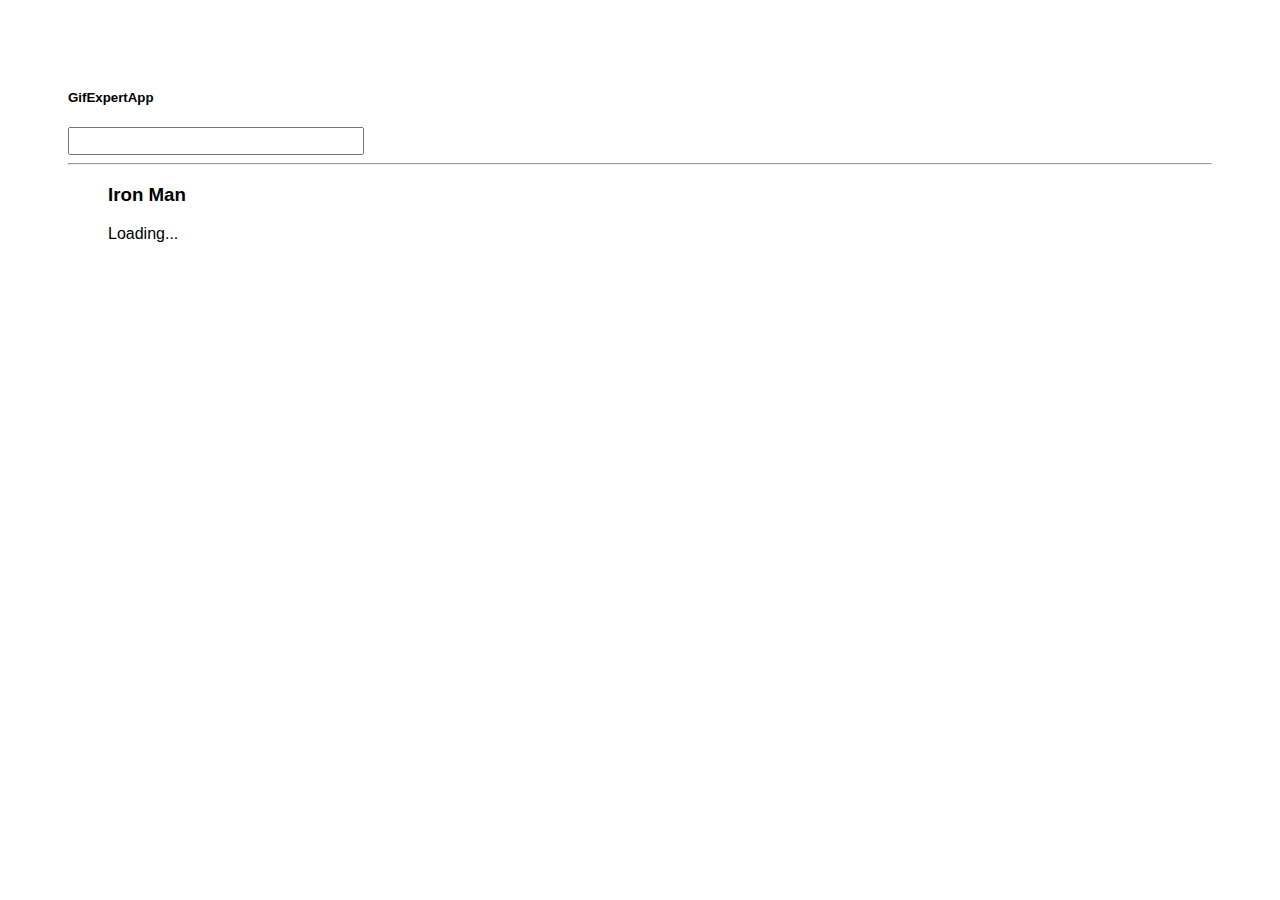
<file: docs/index.html>
<!doctype html>
<html lang="en">

<head>
    <meta charset="utf-8" />
    <link rel="icon" href="./favicon.ico" />
    <meta name="viewport" content="width=device-width,initial-scale=1" />
    <meta name="theme-color" content="#000000" />
    <meta name="description" content="Web site created using create-react-app" />
    <link rel="apple-touch-icon" href="./logo192.png" />
    <link rel="manifest" href="./manifest.json" />
    <link rel="stylesheet" href="https://cdnjs.cloudflare.com/ajax/libs/animate.css/4.1.1/animate.min.css" />
    <title>GifsExpertApp</title>
    <link href="./static/css/main.9887ac60.chunk.css" rel="stylesheet">
</head>

<body><noscript>You need to enable JavaScript to run this app.</noscript>
    <div id="root"></div>
    <script>!function (e) { function r(r) { for (var n, p, f = r[0], i = r[1], l = r[2], c = 0, s = []; c < f.length; c++)p = f[c], Object.prototype.hasOwnProperty.call(o, p) && o[p] && s.push(o[p][0]), o[p] = 0; for (n in i) Object.prototype.hasOwnProperty.call(i, n) && (e[n] = i[n]); for (a && a(r); s.length;)s.shift()(); return u.push.apply(u, l || []), t() } function t() { for (var e, r = 0; r < u.length; r++) { for (var t = u[r], n = !0, f = 1; f < t.length; f++) { var i = t[f]; 0 !== o[i] && (n = !1) } n && (u.splice(r--, 1), e = p(p.s = t[0])) } return e } var n = {}, o = { 1: 0 }, u = []; function p(r) { if (n[r]) return n[r].exports; var t = n[r] = { i: r, l: !1, exports: {} }; return e[r].call(t.exports, t, t.exports, p), t.l = !0, t.exports } p.m = e, p.c = n, p.d = function (e, r, t) { p.o(e, r) || Object.defineProperty(e, r, { enumerable: !0, get: t }) }, p.r = function (e) { "undefined" != typeof Symbol && Symbol.toStringTag && Object.defineProperty(e, Symbol.toStringTag, { value: "Module" }), Object.defineProperty(e, "__esModule", { value: !0 }) }, p.t = function (e, r) { if (1 & r && (e = p(e)), 8 & r) return e; if (4 & r && "object" == typeof e && e && e.__esModule) return e; var t = Object.create(null); if (p.r(t), Object.defineProperty(t, "default", { enumerable: !0, value: e }), 2 & r && "string" != typeof e) for (var n in e) p.d(t, n, function (r) { return e[r] }.bind(null, n)); return t }, p.n = function (e) { var r = e && e.__esModule ? function () { return e.default } : function () { return e }; return p.d(r, "a", r), r }, p.o = function (e, r) { return Object.prototype.hasOwnProperty.call(e, r) }, p.p = "/"; var f = this["webpackJsonpgif-expert-app"] = this["webpackJsonpgif-expert-app"] || [], i = f.push.bind(f); f.push = r, f = f.slice(); for (var l = 0; l < f.length; l++)r(f[l]); var a = i; t() }([])</script>
    <script src="./static/js/2.fa33d71a.chunk.js"></script>
    <script src="./static/js/main.0e7f27fd.chunk.js"></script>
</body>

</html>
</file>
<file: docs/static/css/main.9887ac60.chunk.css>
*{font-family:Helvetica,Arial,sans-serif}body{padding:60px}input{color:grey;font-size:1.2rem;width:18rem}.card-grid{display:flex;flex-direction:row;flex-wrap:wrap}.card{align-content:center;border:1px solid grey;border-radius:6px;margin-bottom:10px;margin-right:10px;overflow:hidden}.card p{padding:5px;text-align:center}.card img{max-height:170px}
/*# sourceMappingURL=main.9887ac60.chunk.css.map */
</file>
